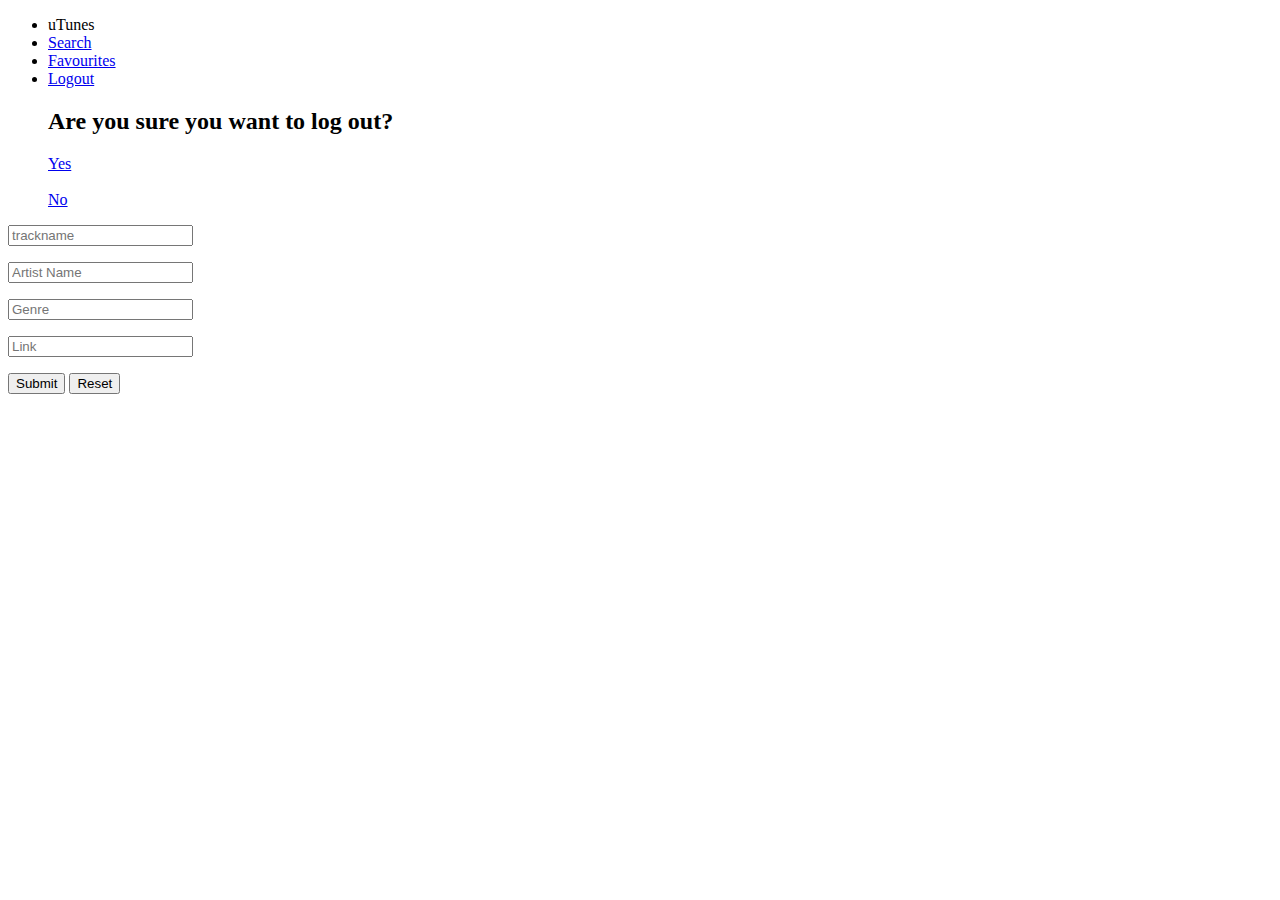
<file: src/main/resources/templates/Homepage/addSong.html>
<!DOCTYPE html>
<head lang="en">
  <meta charset="UTF-8" />
  <title>uTunes</title>
  <link rel="icon" href="https://icons.iconarchive.com/icons/webalys/kameleon.pics/512/Record-Player-icon.png" sizes="any">
  <link th:href="@{/styles/main.css}" rel="stylesheet" />
</head>

<nav class="navbar navbar-expand-lg navbar-light bg-light" id="search-navbar">
  <ul>
    <li>
      <a class="navbar-brand">uTunes</a>
    </li>
    <li class="nav-item">
      <a class="nav-link" id="nav-search"href="/tunes">Search</a>
    </li>
    <li class="nav-item">
      <a class="nav-link" id="nav-faves"href="/tunes/favourites">Favourites</a>
    </li>
    <li class="nav-item">
      <a id="nav-link" href="#popup1"><span class="glyphicon glyphicon-log-out"></span> Logout</a>
        <div id="popup1" class="overlay">
          <div class="popup">
            <h2>Are you sure you want to log out?</h2>
            <a class="close" href="/logout">Yes</a><br /><br />
            <a class="close" href="#">No</a>
          </div>
        </div>
    </li>
  </ul>
</nav>

<body>
  <form class="signup-form" action="#" th:action="@{/add/tunes}" th:object="${tune}" method="post" enctype="multipart/form-data">
      <p><input id="trackname" class="signup-fields" type="text" th:field="*{trackname}" name="trackname" placeholder="trackname" required /></p>
      <p><input id="artistname" class="signup-fields" type="text" th:field="*{artistname}" placeholder="Artist Name" required /></p>
      <p><input id="genre" class="signup-fields" type="text" th:field="*{genre}" placeholder="Genre" required /></p>
      <p><input id="link" class="signup-fields" type="text" th:field="*{link}" placeholder="Link" required /></p>
      <input class="submit" type="submit" value="Submit" id="submit" />
      <input class="reset" type="reset" value="Reset" />
  </form>
</body>
</html>
</file>
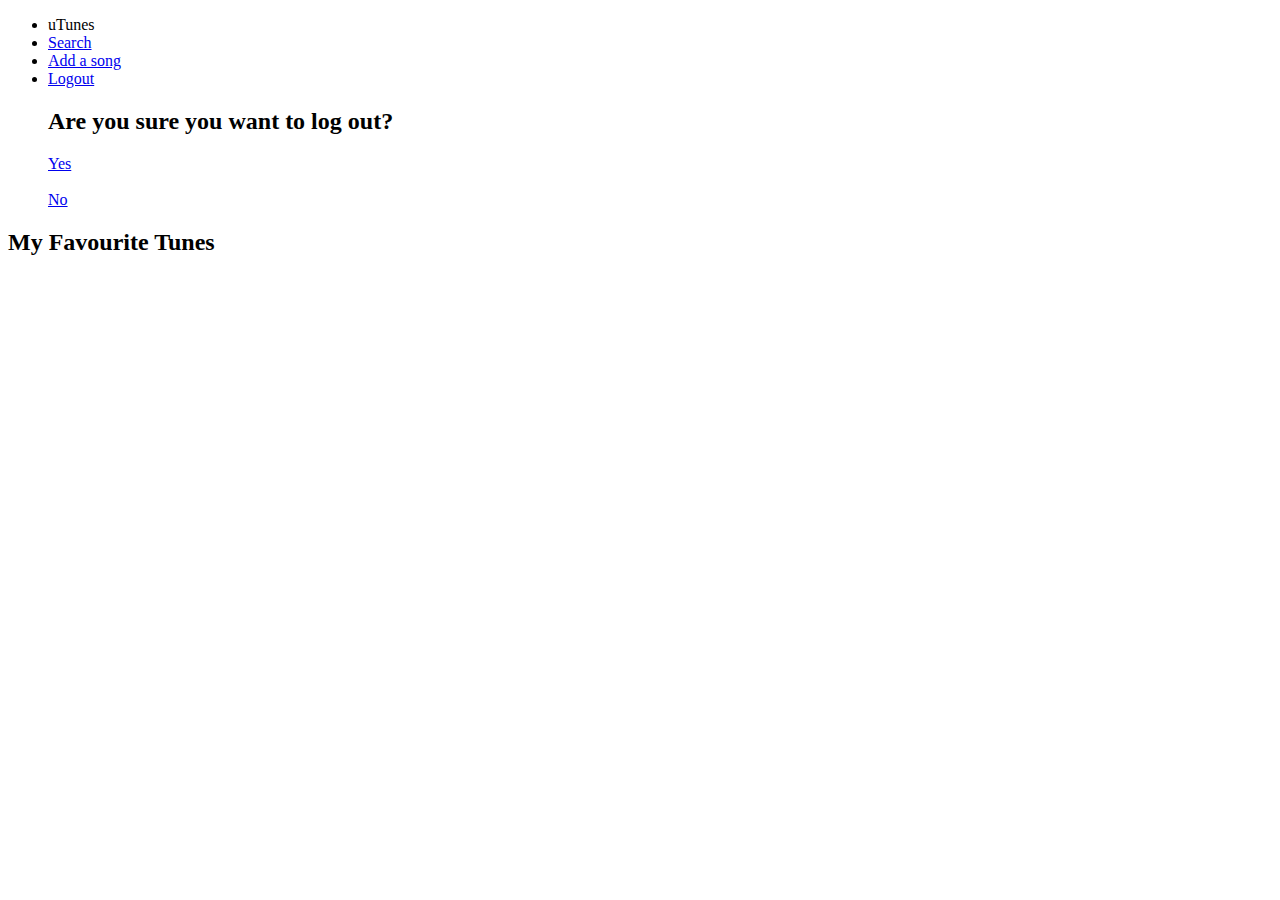
<file: src/main/resources/templates/Homepage/favourites.html>
<!DOCTYPE html>
<head lang="en">
  <meta charset="UTF-8" />
  <title>uTunes</title>
  <link rel="icon" href="https://icons.iconarchive.com/icons/webalys/kameleon.pics/512/Record-Player-icon.png" sizes="any">
  <link th:href="@{/styles/main.css}" rel="stylesheet" />
</head>

  <!-- Navbar -->
  <nav class="navbar navbar-expand-lg navbar-light bg-light" id="faves-navbar">
    <ul>
      <li>
        <a class="navbar-brand">uTunes</a>
      </li>
      <li class="nav-item">
        <a class="nav-link" id="nav-search"href="/tunes">Search</a>
      </li>
      <li class="nav-item">
        <a class="nav-link" id="nav-songs" href="/add/tunes"><span class="glyphicon glyphicon-log-out"></span> Add a song</a>
      </li>
      <li class="nav-item">
        <a id="nav-link" href="#popup1"><span class="glyphicon glyphicon-log-out"></span> Logout</a>
          <div id="popup1" class="overlay">
            <div class="popup">
              <h2>Are you sure you want to log out?</h2>
              <a class="close" href="/logout">Yes</a><br /><br />
              <a class="close" href="#">No</a>
            </div>
          </div>
      </li>
    </ul>
  </nav>

<body class="faves-body">
  <h2 class="faves-header">My Favourite Tunes</h2>
  <!-- socials buttons -->
  <script src="https://apps.elfsight.com/p/platform.js" defer></script>
  <div class="elfsight-app-50d456e9-bb19-491e-bbee-00bf22508f33"></div>
    <!-- returning favourites -->
    <td th:each="tune : ${tunes}">
      <div class="container tunes-trackname">
        <div class="row justify-content-center">
          <div class="col-lg-6">
            <div class="card mx-auto d-flex justify-content-center">
              <div class="card-body">
                <!-- Content -->
                <div class="tune-body">
                  <h3><a class="tune-text" th:text="${tune.getArtistname()}"></h3>
                  <h4><a id="trackname" class="tune-text" th:text="${tune.getTrackname()}" th:href="${tune.getLink()}" target="_blank"></h4>
                </div>
              </div>
            </div>
          </div>
        </div>
      </div>
    </td>
</body>
</html>
</file>
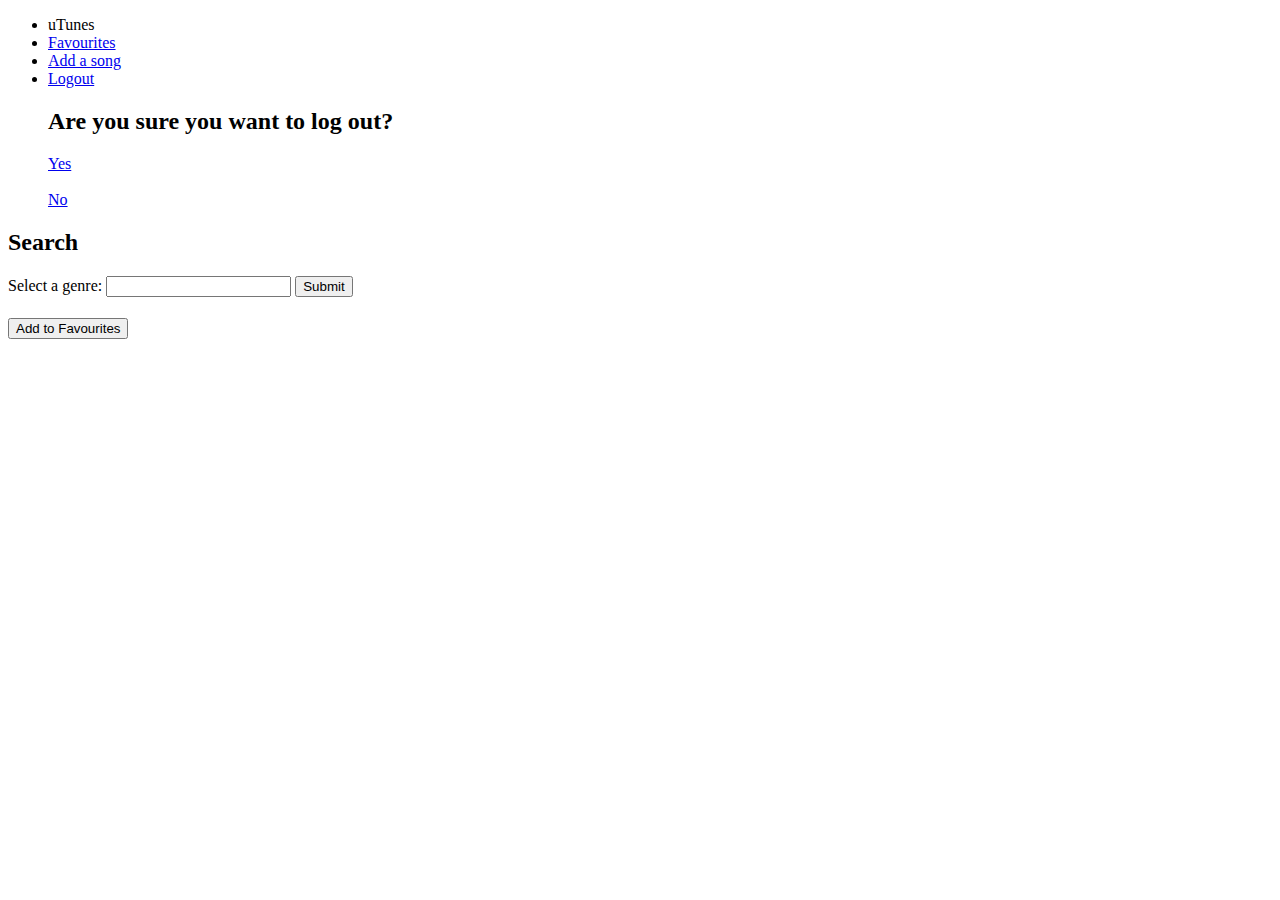
<file: src/main/resources/templates/Homepage/search.html>
<!DOCTYPE html>
<head lang="en">
  <meta charset="UTF-8" />
  <title>uTunes</title>
  <link rel="icon" href="https://icons.iconarchive.com/icons/webalys/kameleon.pics/512/Record-Player-icon.png" sizes="any">
  <link th:href="@{/styles/main.css}" rel="stylesheet" />
</head>

  <!-- Navbar -->
  <nav class="navbar navbar-expand-lg navbar-light bg-light" id="search-navbar">
    <ul>
      <li>
        <a class="navbar-brand">uTunes</a>
      </li>
      <li class="nav-item">
        <a class="nav-link" id="nav-faves"href="/tunes/favourites">Favourites</a>
      </li>
      <li class="nav-item">
        <a class="nav-link" id="nav-songs" href="/add/tunes"><span class="glyphicon glyphicon-log-out"></span> Add a song</a>
      </li>
      <li class="nav-item">
        <a id="nav-link" href="#popup1"><span class="glyphicon glyphicon-log-out"></span> Logout</a>
          <div id="popup1" class="overlay">
            <div class="popup">
              <h2>Are you sure you want to log out?</h2>
              <a class="close" href="/logout">Yes</a><br /><br />
              <a class="close" href="#">No</a>
            </div>
          </div>
      </li>
    </ul>
  </nav>

<body class="search-body">
  <h2 class="search-header">Search</h2>
  <!-- genre selector -->
  <div>
  <form class="selectgenre" action ="#" th:action="@{/tunes/search}" th:object="${tune}" method="get" enctype="multipart/form-data">
      <a class="select-a-genre">Select a genre:</a>
          <input class= "dropdown" type="text" list="genre" name="genre">
          <datalist id="genre">
            <option value="Contemporary Jazz">Contemporary Jazz</option>
            <option value="Doo Wop">Doo Wop</option>
            <option value="Hip Hop">Hip Hop</option>
            <option value="R&B">R&B</option>
            <option value="Rock">Rock</option>
          </datalist>
      <input class="submit" id= "submit" type="submit" value="Submit" />
  </form>
</div>

  <!-- suggested tracks -->
  <th:block th:each="tune: ${tunes}">
      <div class="container tunes-trackname">
        <div class="row justify-content-center">
          <div class="col-lg-6">
              <div class="card mx-auto d-flex justify-content-center">
                <div class="card-body">
                  <!-- Content -->
                  <div class="tune-body">
                    <h3><a class="tune-text" th:text="${tune.getArtistname()}"></h3>
                    <h4><a id="trackname" class="tune-text" th:text="${tune.getTrackname()}" th:href="${tune.getLink()}" target="_blank"></h4>
                    <form th:action="@{'/add/{id}'(id=${tune.id})}" th:object="${tune}" method="get" enctype="multipart/form-data">
                      <input type="hidden" th:value="${tune.id}" id="tune" name="id"/>
                      <button id="add" type="submit" >Add to Favourites</button>
                    </form>
                  </div>
                </div>
              </div>
          </div>
        </div>
      </div>
  </th:block>
</body>
</html>
</file>
